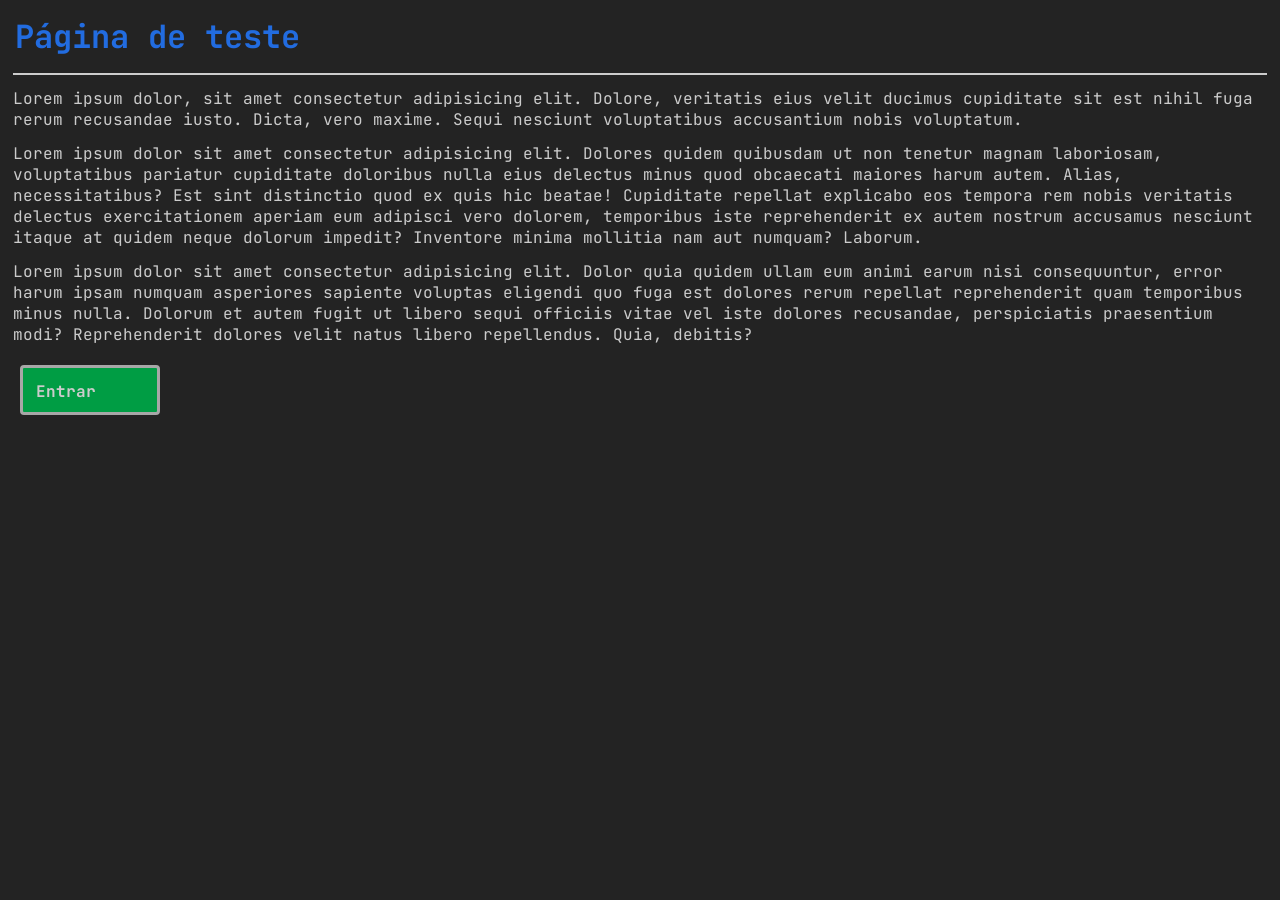
<file: index.html>
<!DOCTYPE html>
<html lang="en">
  <head>
    <meta charset="UTF-8" />
    <meta http-equiv="X-UA-Compatible" content="IE=edge" />
    <meta name="viewport" content="width=device-width, initial-scale=1.0" />
    <title>Página de teste</title>
    <link rel="stylesheet" href="./html-1.0-style.css" />
  </head>
  <body>
    <h1>Página de teste</h1>
    <div class="divline1"></div>
    <p>
      Lorem ipsum dolor, sit amet consectetur adipisicing elit. Dolore,
      veritatis eius velit ducimus cupiditate sit est nihil fuga rerum
      recusandae iusto. Dicta, vero maxime. Sequi nesciunt voluptatibus
      accusantium nobis voluptatum.
    </p>
    <p>
      Lorem ipsum dolor sit amet consectetur adipisicing elit. Dolores quidem
      quibusdam ut non tenetur magnam laboriosam, voluptatibus pariatur
      cupiditate doloribus nulla eius delectus minus quod obcaecati maiores
      harum autem. Alias, necessitatibus? Est sint distinctio quod ex quis hic
      beatae! Cupiditate repellat explicabo eos tempora rem nobis veritatis
      delectus exercitationem aperiam eum adipisci vero dolorem, temporibus iste
      reprehenderit ex autem nostrum accusamus nesciunt itaque at quidem neque
      dolorum impedit? Inventore minima mollitia nam aut numquam? Laborum.
    </p>
    <p>
      Lorem ipsum dolor sit amet consectetur adipisicing elit. Dolor quia quidem
      ullam eum animi earum nisi consequuntur, error harum ipsam numquam
      asperiores sapiente voluptas eligendi quo fuga est dolores rerum repellat
      reprehenderit quam temporibus minus nulla. Dolorum et autem fugit ut
      libero sequi officiis vitae vel iste dolores recusandae, perspiciatis
      praesentium modi? Reprehenderit dolores velit natus libero repellendus.
      Quia, debitis?
    </p>
    <div class="div1"><p>Entrar</p></div>
  </body>
</html>
</file>
<file: html-1.0-style.css>
@import url("https://fonts.googleapis.com/css2?family=JetBrains+Mono:ital@0;1&display=swap");
* {
  box-sizing: border-box;
  /* border-box subtrai o padding, já o content-box soma o padding mais o conteúdo */
}
body {
  margin: 0px;
  background-color: #232323;
  color: #cccccc;
  font-family: "JetBrains Mono", monospace;
  font-size: 16px;
}

h1 {
  margin: 15px;
  color: #226ce0;
  /* solid, dotted e dashed */
  /* border-top, border-left etc */
  /* pra arrendondar usar border-radius */
}
/* #F34213 #FF7F11 */
.divline1 {
  border-bottom: 2px solid #cccccc;
  margin: 13px;
}
p {
  margin: 13px;
  font-size: 16px;
}
.div1 {
  background-color: #009d44;
  width: 140px;
  height: 50px;
  border-radius: 4px;
  border: 3px solid #a7a7a7;
  font-weight: bold;
  font-size: 25px;
  margin: 20px;
}
.div1 p:hover {
  background-color: #007a35;
  cursor: pointer;
  margin: 20px;
  color: #e0e0e0;
}
</file>
